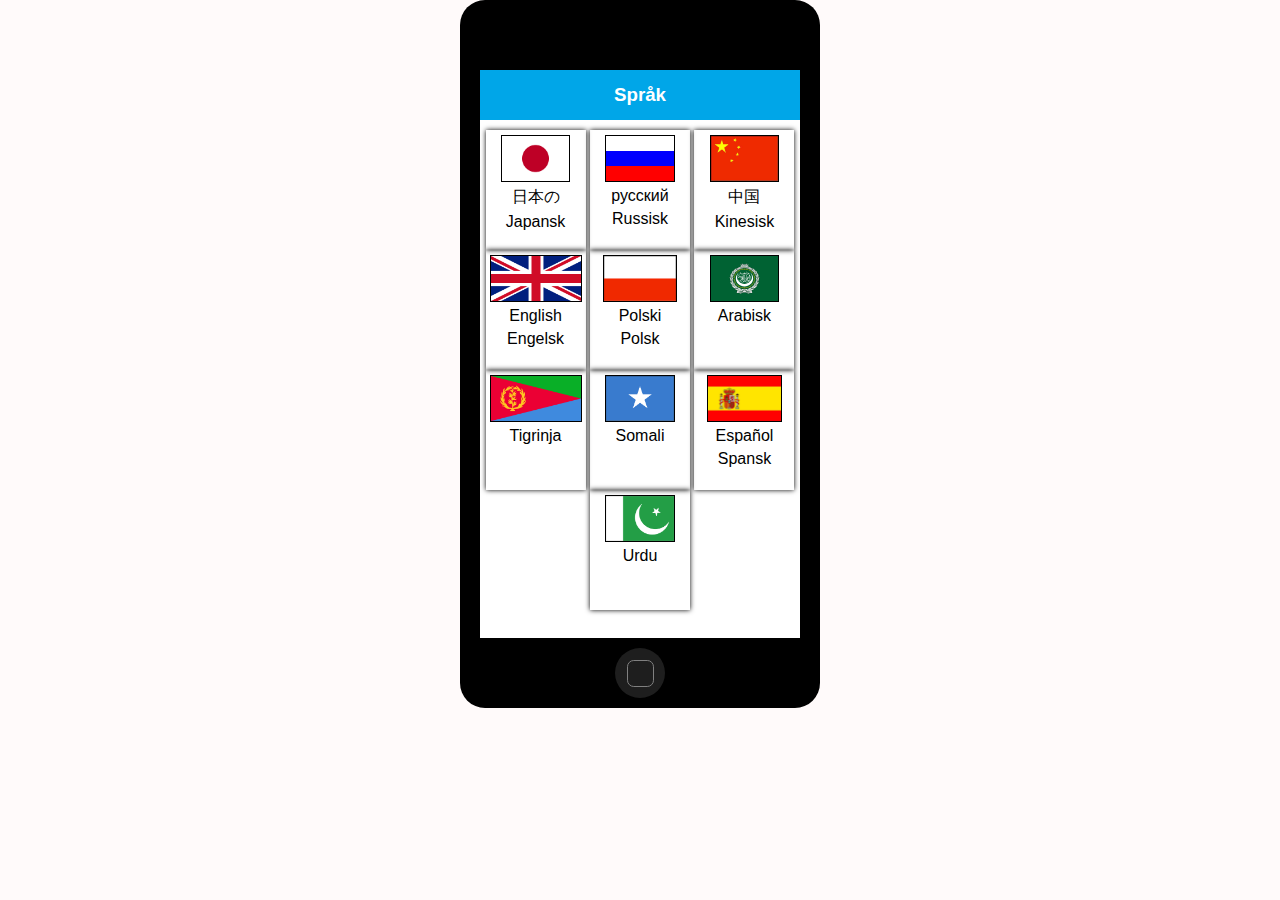
<file: index.html>
<html>
    <head>
        <title>Protoype</title>
        <link rel="stylesheet" type="text/css" href="core.css">
        <script>
            function OnClick_Navigate(v)
            {
                var xmlhttp = new XMLHttpRequest();
                xmlhttp.open("GET", v, false);
                xmlhttp.send();

                document.getElementById('screen').innerHTML = xmlhttp.responseText;
                //return xmlhttp.responseText;
            }
            
            function Load_Proto()
            {
                var item = document.getElementById('screen');
                if (item.childElementCount == 0)
                {
                    OnClick_Navigate('./view/language.html');
                }
            }

            

        </script>
    </head>
    <body>
        <center>
            <div class="drawable" id="device">
                <div id="screen" class="drawable">
                </div>
                <div onclick="OnClick_Navigate('./view/language.html')" style="border-radius: 50%; width: 50px; height: 50px; margin-top: 10px; display: inline-flex; background-color: rgb(30,30,30);">
                    <div style="margin: auto; border-radius: 25%; border: 1px solid gray; border-image: none; width: 25px; height: 25px;"></div>
                </div>
            </div>
        </center>
        <script>
            window.onloadeddata = Load_Proto();
        </script>
    </body>
</html>
</file>
<file: core.css>
body { margin: 0px; background-color: snow; font-family: Arial,Helvetica,sans-serif;  }

.drawable { 
    height: 568px;
    width: 320px;
    max-width: 320px;
}

.three-row { 
    /*width: 300px;*/
    text-align: center;
 }

.three-row-item
{
    height: 120px;
    width: 100px;
    box-shadow: 0px 0px 5px;
    min-height: 100px;
    /*margin: 2px;*/
    display: inline-table;
}

.flagg
{
    margin-top: 5px;
    height: 45px;
    max-width: 95px;
    border: 1px solid black;
}

.flagg-text
{
    margin: 0px;
    margin-top: 5px;
}

.ikon-container
{
    height: 75px;
    width: 75px;
    background-color: snow;
    border-radius: 50%;
    margin: 10px;
    display: inline-flex;
}


.ikon
{
    height: 50px;
    width: 50px;
    margin: auto;
}

.list-container
{
    max-height: 150px; background-color: #f6efef; display:inline-flex; width: 100%;
    margin: 2px 0px;
}


.ikon-maaltid
{
    height: 100px;
    width: 100px;
}

.valg-wrapp
{
    display: inline-block;
    margin: 5px;
    box-shadow: 0px 0px 5px;
    padding: 20px;
}


#device {
    height: 568px;
    width: 320px;
    padding: 70px 20px;
    border-radius: 25px;
    background-color: black;
    
}

#back_button
{
    margin: 5px; padding: 10px; text-align: left; display: table; background-color: blue;
}

#screen {
    background-color: white;
}

#status-bar {
    background-color: #00a6e8;
    margin-bottom: 10px;
    height: 50px;
    text-align: center;
    color: white;
    display: inline-flex;
    width: 100%;
}
</file>
